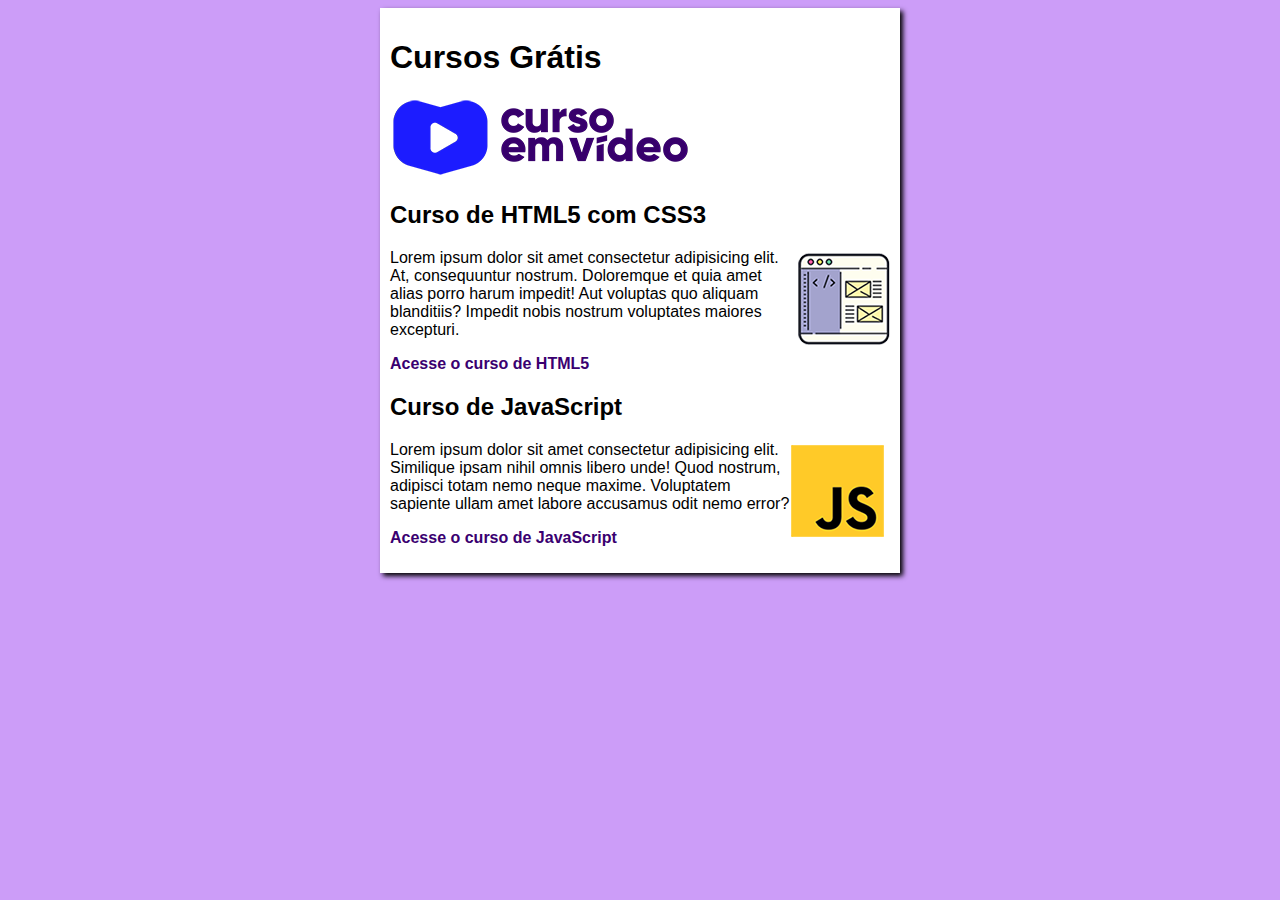
<file: index.html>
<!DOCTYPE html>
<html lang="pt-br">
<head>
    <meta charset="UTF-8">
    <meta name="viewport" content="width=device-width, initial-scale=1.0">
    <title>Curso em Vídeo</title>
    <link rel="stylesheet" href="estilos/style.css">
</head>
<body>
    <Main>
        <header>
            <h1>Cursos Grátis</h1>
            <img src="Imagens/curso-em-video-cor.png" alt="Curso em Vídeo">
        </header>
        <article>
            <h2>Curso de HTML5 com CSS3</h2>
            <img class="lado" src="Imagens/curso-html-css.png" alt="Curso HTML">
            <p>Lorem ipsum dolor sit amet consectetur adipisicing elit. At, consequuntur nostrum. Doloremque et quia amet alias porro harum impedit! Aut voluptas quo aliquam blanditiis? Impedit nobis nostrum voluptates maiores excepturi.</p>
            <p><a href="curso-html.html">Acesse o curso de HTML5</a></p>
        </article>
        <article>
            <h2>Curso de JavaScript</h2>
            <img class="lado" src="Imagens/curso-javascript.png" alt="Curso JS">
            <p>Lorem ipsum dolor sit amet consectetur adipisicing elit. Similique ipsam nihil omnis libero unde! Quod nostrum, adipisci totam nemo neque maxime. Voluptatem sapiente ullam amet labore accusamus odit nemo error?</p>
            <P><a href="curso-js.html">Acesse o curso de JavaScript</a></P>
        </article>
    </Main>
</body>
</html>
</file>
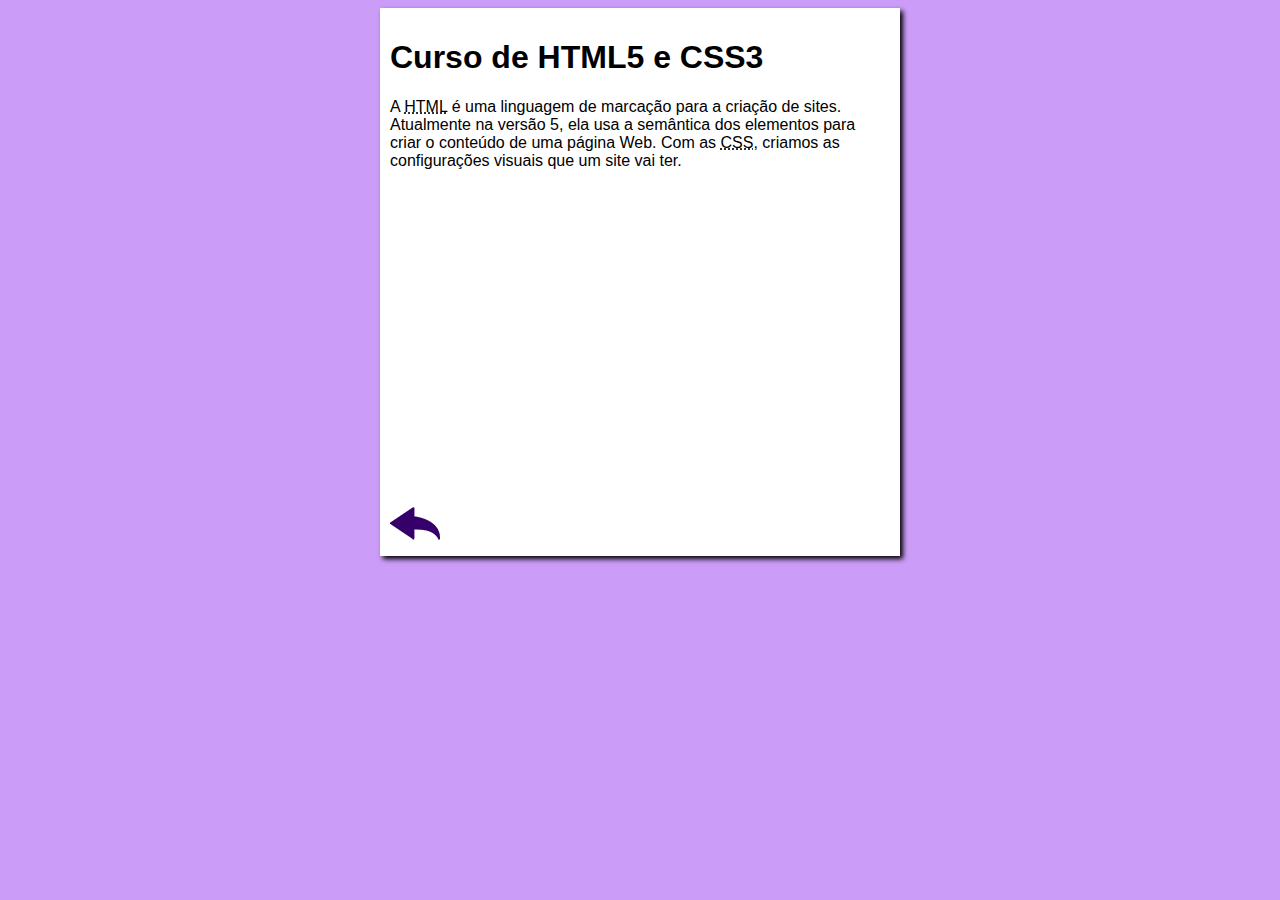
<file: curso-html.html>
<!DOCTYPE html>
<html lang="pt-br">
<head>
    <meta charset="UTF-8">
    <meta name="viewport" content="width=device-width, initial-scale=1.0">
    <title>Curso de HTML</title>
    <link rel="stylesheet" href="estilos/style.css">
</head>
<body>
    <main>
        <header>
            <h1>Curso de HTML5 e CSS3</h1>
        </header>
        <article>
            <p>A <abbr title="HyperText Markup Language">HTML</abbr> é uma linguagem de marcação para a criação de sites. Atualmente na versão 5, ela usa a semântica dos elementos para criar o conteúdo de uma página Web. Com as <abbr title="Cascading Style Sheets">CSS</abbr>, criamos as configurações visuais que um site vai ter.</p>
            
            <iframe width="560" height="315" src="https://www.youtube.com/embed/BXqUH86F-kA" frameborder="0" allow="accelerometer; autoplay; encrypted-media; gyroscope; picture-in-picture" allowfullscreen></iframe>

            <a href="index.html"><img src="Imagens/btn-back.png" alt="Voltar"></a>

            
            
        </article>
    </main>
</body>
</html>
</file>
<file: estilos/style.css>
* {
    font-family: Arial, Helvetica, sans-serif;
    font-size: 16px;
}

body {
    background-color: rgb(204, 157, 248);

}

main {
    background-color: white;
    width: 500px;
    margin: auto;
    padding: 10px;
    box-shadow: 3px 3px 5px rgb(0, 0, 0.473);
}

h1 { 
    font-size: 2em;
    color: rgb (58, 0, 112);
}

h2 {
    font-size: 1.5em;
    color: rgb (58, 0, 112);
}

img.lado {
    float: right;
}

a {
    text-decoration: none;
    font-weight: bold;
    color: rgb(58, 0, 112);
}

a:hover {
    text-decoration: underline;
    color: rgb(26, 26, 255);
}
</file>
